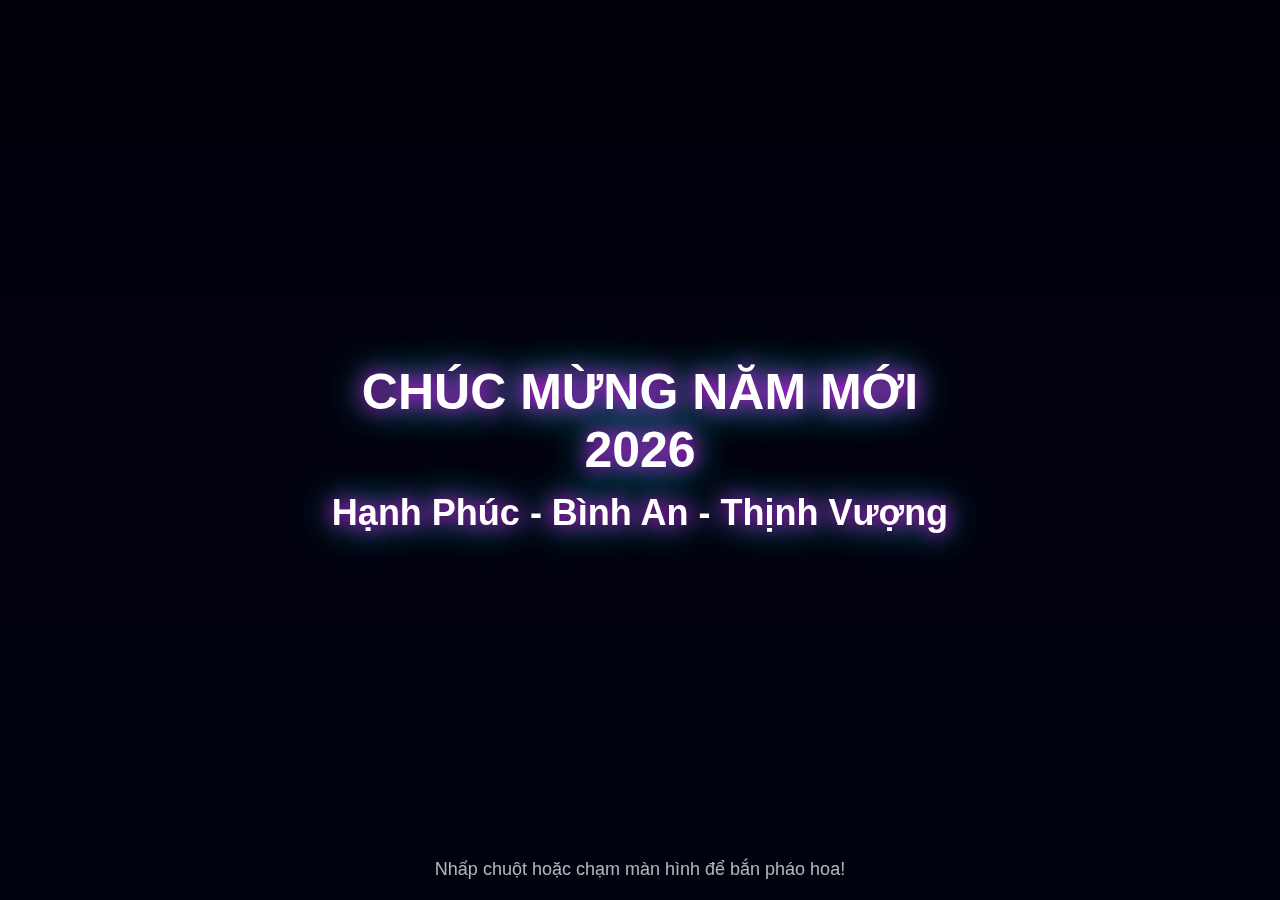
<file: index.html>
<!DOCTYPE html>
<html lang="vi">
<head>
    <meta charset="UTF-8">
    <meta name="viewport" content="width=device-width, initial-scale=1.0">
    <title>Chúc Mừng Năm Mới - Bắn Pháo Hoa</title>
    <style>
        body {
            margin: 0;
            padding: 0;
            overflow: hidden;
            background: linear-gradient(to bottom, #000428, #004e92);
            height: 100vh;
            font-family: 'Arial', sans-serif;
        }
        canvas {
            display: block;
            position: fixed;
            top: 0;
            left: 0;
            z-index: 1;
        }
        .message {
            position: fixed;
            top: 50%;
            left: 50%;
            transform: translate(-50%, -50%);
            color: white;
            font-size: 50px;
            font-weight: bold;
            text-align: center;
            text-shadow: 0 0 20px #ff00ff, 0 0 40px #00ffff;
            z-index: 10;
            pointer-events: none;
            animation: glow 2s ease-in-out infinite alternate;
        }
        @keyframes glow {
            from { text-shadow: 0 0 20px #ff00ff, 0 0 40px #00ffff; }
            to { text-shadow: 0 0 30px #ffff00, 0 0 60px #ff0000; }
        }
        .info {
            position: fixed;
            bottom: 20px;
            left: 50%;
            transform: translateX(-50%);
            color: rgba(255,255,255,0.7);
            font-size: 18px;
            z-index: 10;
            text-align: center;
        }
    </style>
</head>
<body>

<canvas id="fireworks"></canvas>

<div class="message">
    CHÚC MỪNG NĂM MỚI 2026<br>
    <span style="font-size: 36px;">Hạnh Phúc - Bình An - Thịnh Vượng</span>
</div>

<div class="info">
    Nhấp chuột hoặc chạm màn hình để bắn pháo hoa!
</div>

<!-- Âm thanh pháo hoa và tiếng nổ -->
<audio id="sound1" preload="auto">
    <source src="https://www.soundjay.com/buttons/firework-boom-1.mp3" type="audio/mpeg">
</audio>
<audio id="sound2" preload="auto">
    <source src="https://www.soundjay.com/buttons/firework-boom-2.mp3" type="audio/mpeg">
</audio>
<audio id="sound3" preload="auto">
    <source src="https://www.soundjay.com/buttons/firework-whistle.mp3" type="audio/mpeg">
</audio>
<audio id="sound4" preload="auto">
    <source src="https://www.soundjay.com/buttons/fireworks-explosion-1.mp3" type="audio/mpeg">
</audio>

<script>
// Code pháo hoa đẹp từ nguồn mở (tác giả: https://codepen.io/whoisryosuke/pen/bGpomX)
const canvas = document.getElementById('fireworks');
const ctx = canvas.getContext('2d');
canvas.width = window.innerWidth;
canvas.height = window.innerHeight;

let particles = [];
let fireworks = [];

const sounds = [
    document.getElementById('sound1'),
    document.getElementById('sound2'),
    document.getElementById('sound3'),
    document.getElementById('sound4')
];

function random(min, max) {
    return Math.random() * (max - min) + min;
}

function createFirework(x = random(100, canvas.width - 100)) {
    const colors = [['#ff0000', '#ff8000', '#ffff00'], ['#00ff00', '#00ffff', '#0080ff'], ['#ff00ff', '#8000ff', '#0000ff'], ['#ffffff', '#ff9999', '#99ff99']];
    const colorSet = colors[Math.floor(random(0, colors.length))];
    
    const firework = {
        x: x,
        y: canvas.height,
        targetY: random(100, canvas.height / 3),
        speed: random(2, 5),
        colorSet: colorSet,
        phase: 'launch'
    };
    fireworks.push(firework);
    
    // Phát âm thanh phóng pháo
    sounds[2].currentTime = 0;
    sounds[2].play().catch(() => {});
}

function createParticles(firework) {
    const particleCount = random(80, 150);
    for (let i = 0; i < particleCount; i++) {
        const angle = (Math.PI * 2 * i) / particleCount;
        const velocity = random(3, 8);
        const color = firework.colorSet[Math.floor(random(0, firework.colorSet.length))];
        
        particles.push({
            x: firework.x,
            y: firework.y,
            vx: Math.cos(angle) * velocity,
            vy: Math.sin(angle) * velocity,
            color: color,
            alpha: 1,
            gravity: 0.05,
            friction: 0.98,
            size: random(2, 5)
        });
    }
    
    // Phát tiếng nổ
    const boom = sounds[Math.floor(random(0, 2))];
    boom.currentTime = 0;
    boom.play().catch(() => {});
}

function animate() {
    ctx.fillStyle = 'rgba(0, 0, 20, 0.1)';
    ctx.fillRect(0, 0, canvas.width, canvas.height);

    fireworks.forEach((fw, index) => {
        if (fw.phase === 'launch') {
            ctx.beginPath();
            ctx.arc(fw.x, fw.y, 5, 0, Math.PI * 2);
            ctx.fillStyle = '#ffffff';
            ctx.fill();

            fw.y -= fw.speed * 2;
            if (fw.y <= fw.targetY) {
                fw.phase = 'explode';
                createParticles(fw);
                fireworks.splice(index, 1);
            }
        }
    });

    particles.forEach((p, i) => {
        p.vy += p.gravity;
        p.vx *= p.friction;
        p.vy *= p.friction;
        p.x += p.vx;
        p.y += p.vy;
        p.alpha -= 0.008;

        if (p.alpha <= 0) {
            particles.splice(i, 1);
        } else {
            ctx.beginPath();
            ctx.arc(p.x, p.y, p.size, 0, Math.PI * 2);
            ctx.fillStyle = `rgba(${hexToRgb(p.color)}, ${p.alpha})`;
            ctx.fill();
        }
    });

    requestAnimationFrame(animate);
}

function hexToRgb(hex) {
    const r = parseInt(hex.slice(1, 3), 16);
    const g = parseInt(hex.slice(3, 5), 16);
    const b = parseInt(hex.slice(5, 7), 16);
    return `${r},${g},${b}`;
}

window.addEventListener('resize', () => {
    canvas.width = window.innerWidth;
    canvas.height = window.innerHeight;
});

window.addEventListener('click', (e) => {
    createFirework(e.clientX);
});

window.addEventListener('touchstart', (e) => {
    e.preventDefault();
    createFirework(e.touches[0].clientX);
});

// Tự động bắn pháo hoa liên tục
setInterval(() => {
    createFirework();
}, 800);

animate();
</script>

</body>
</html>
</file>
